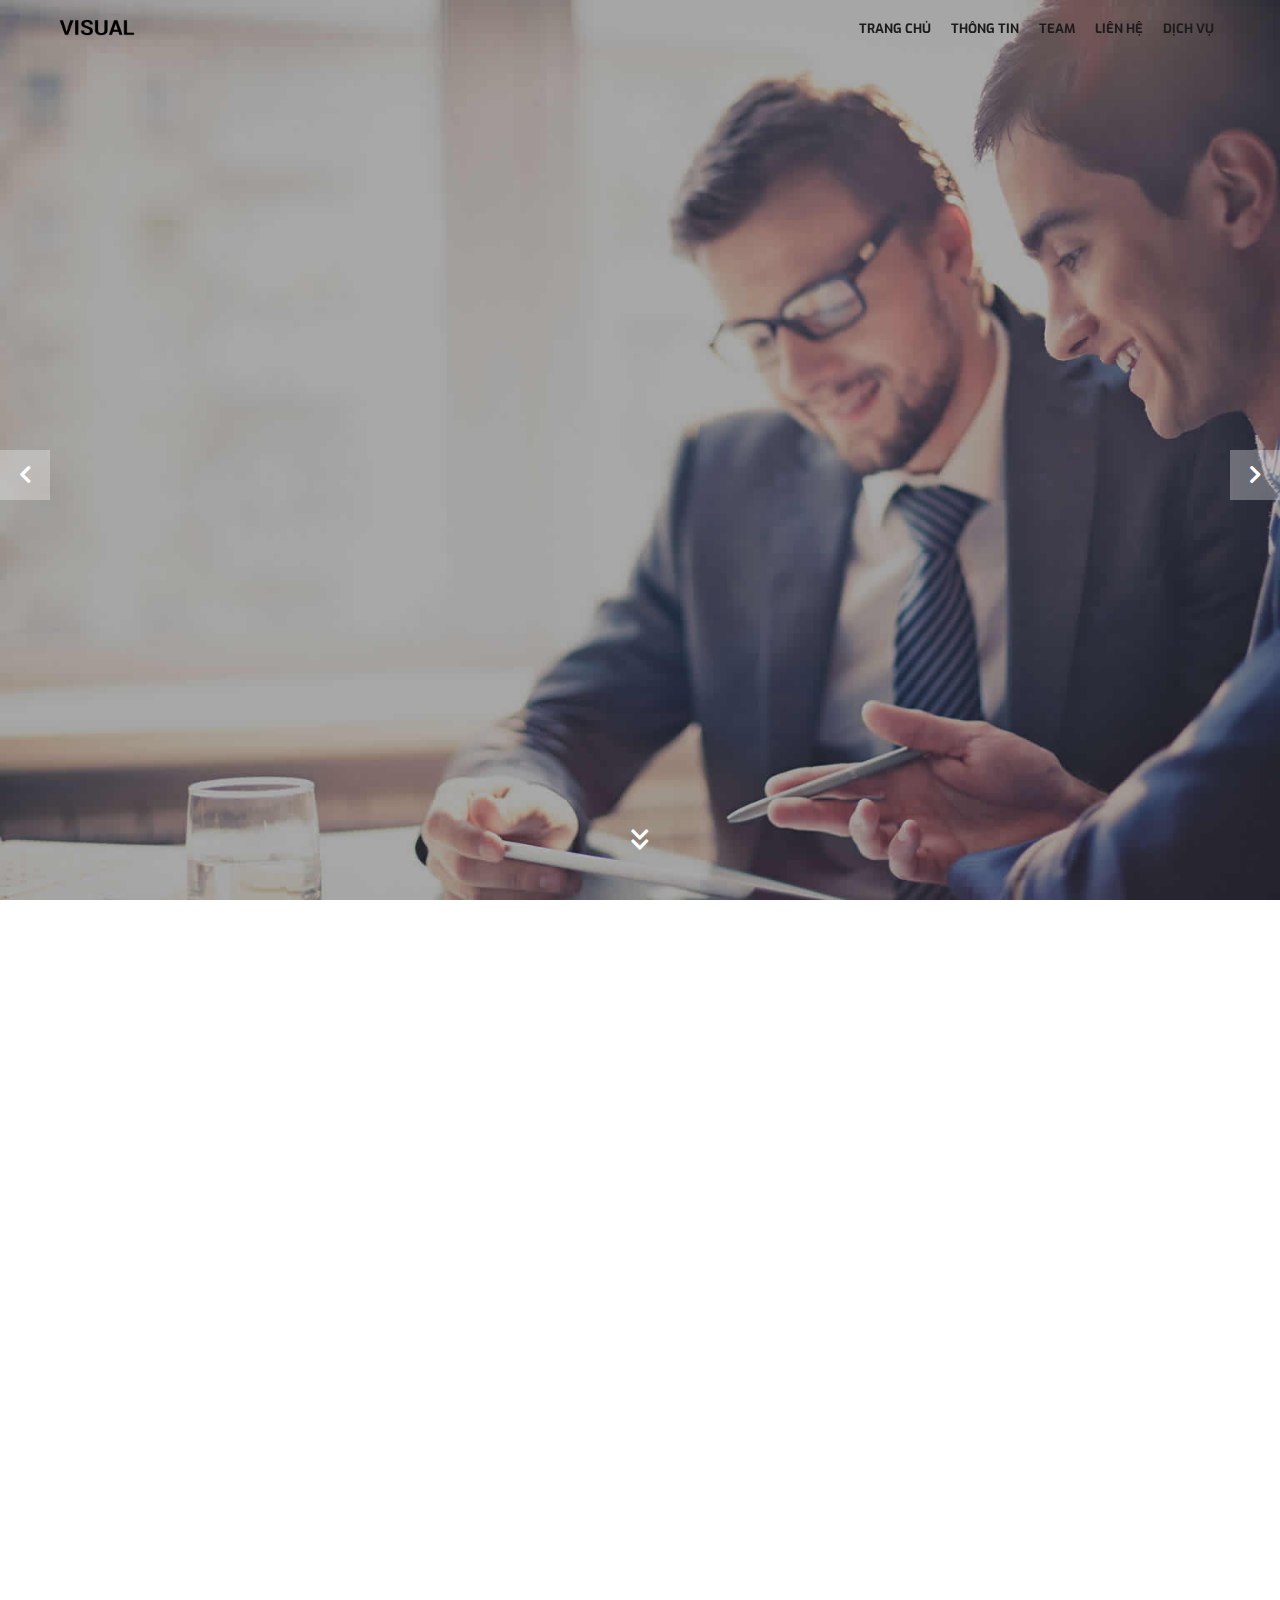
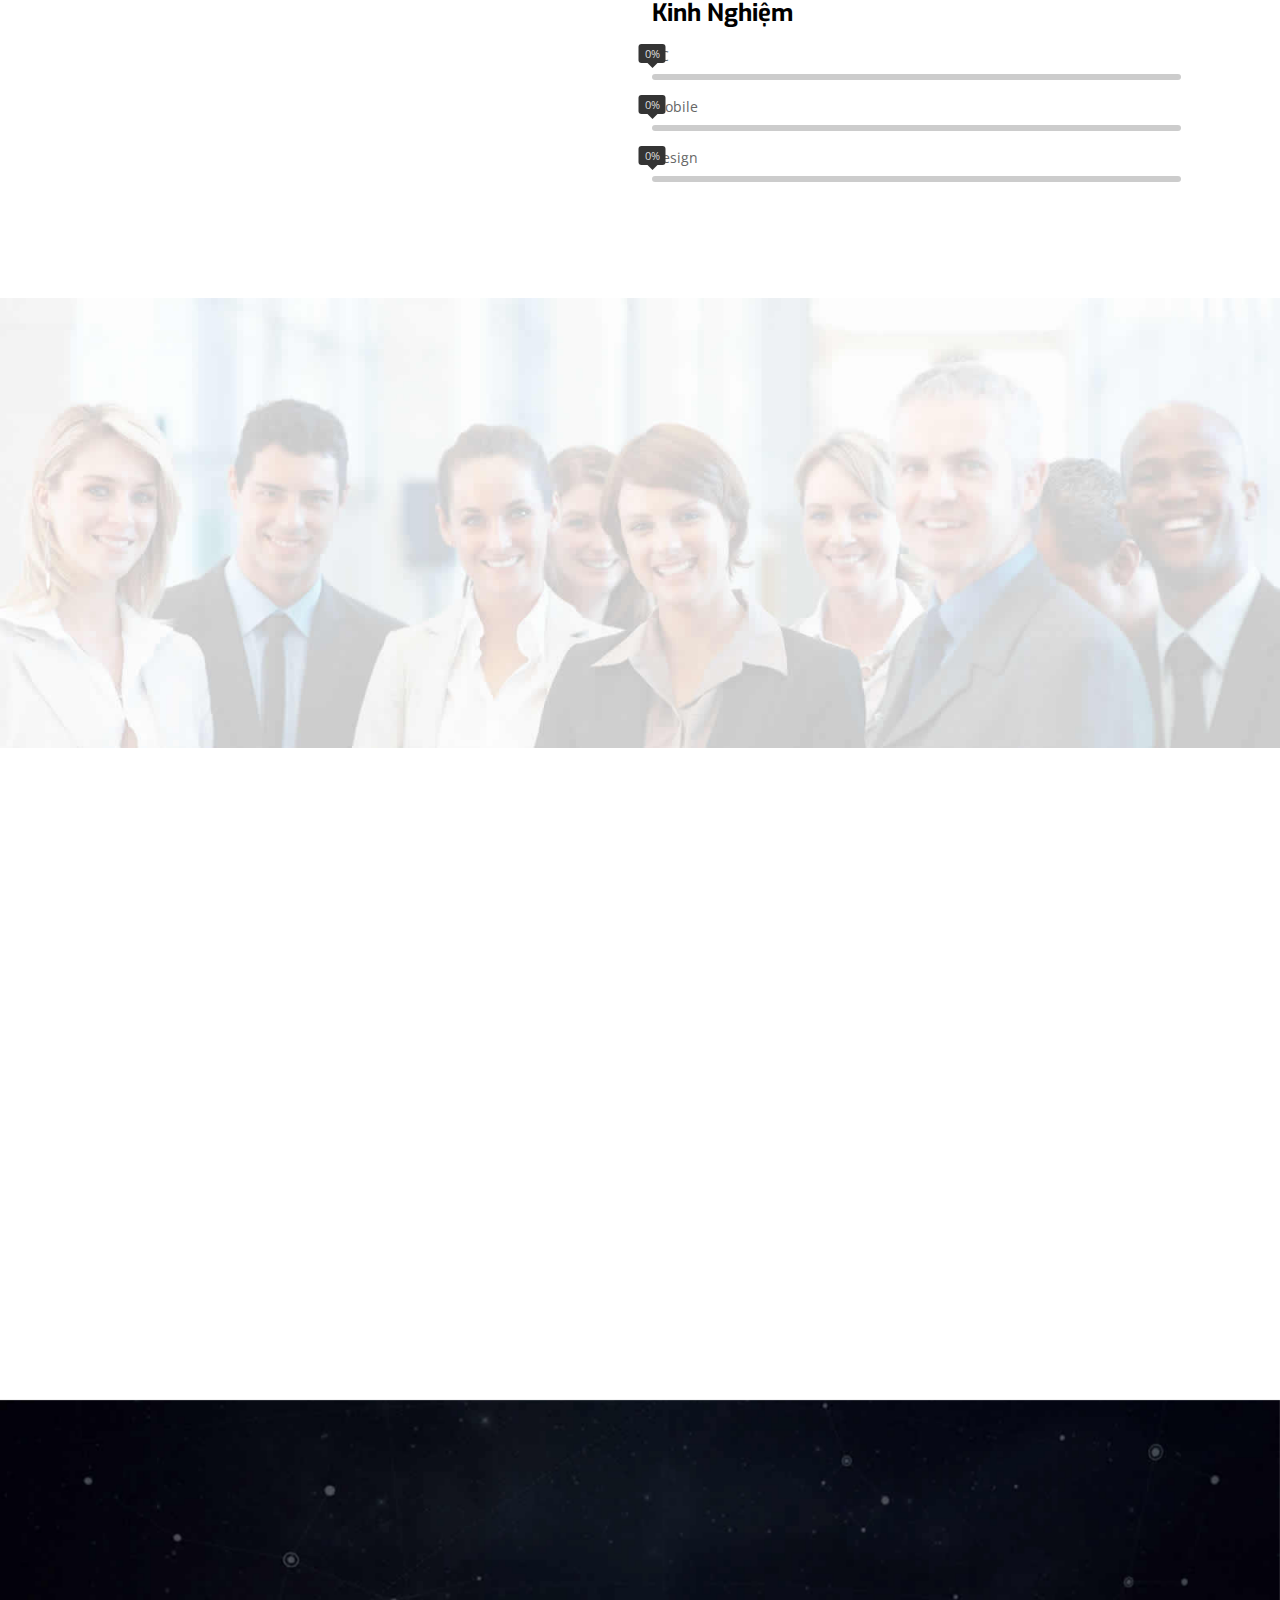
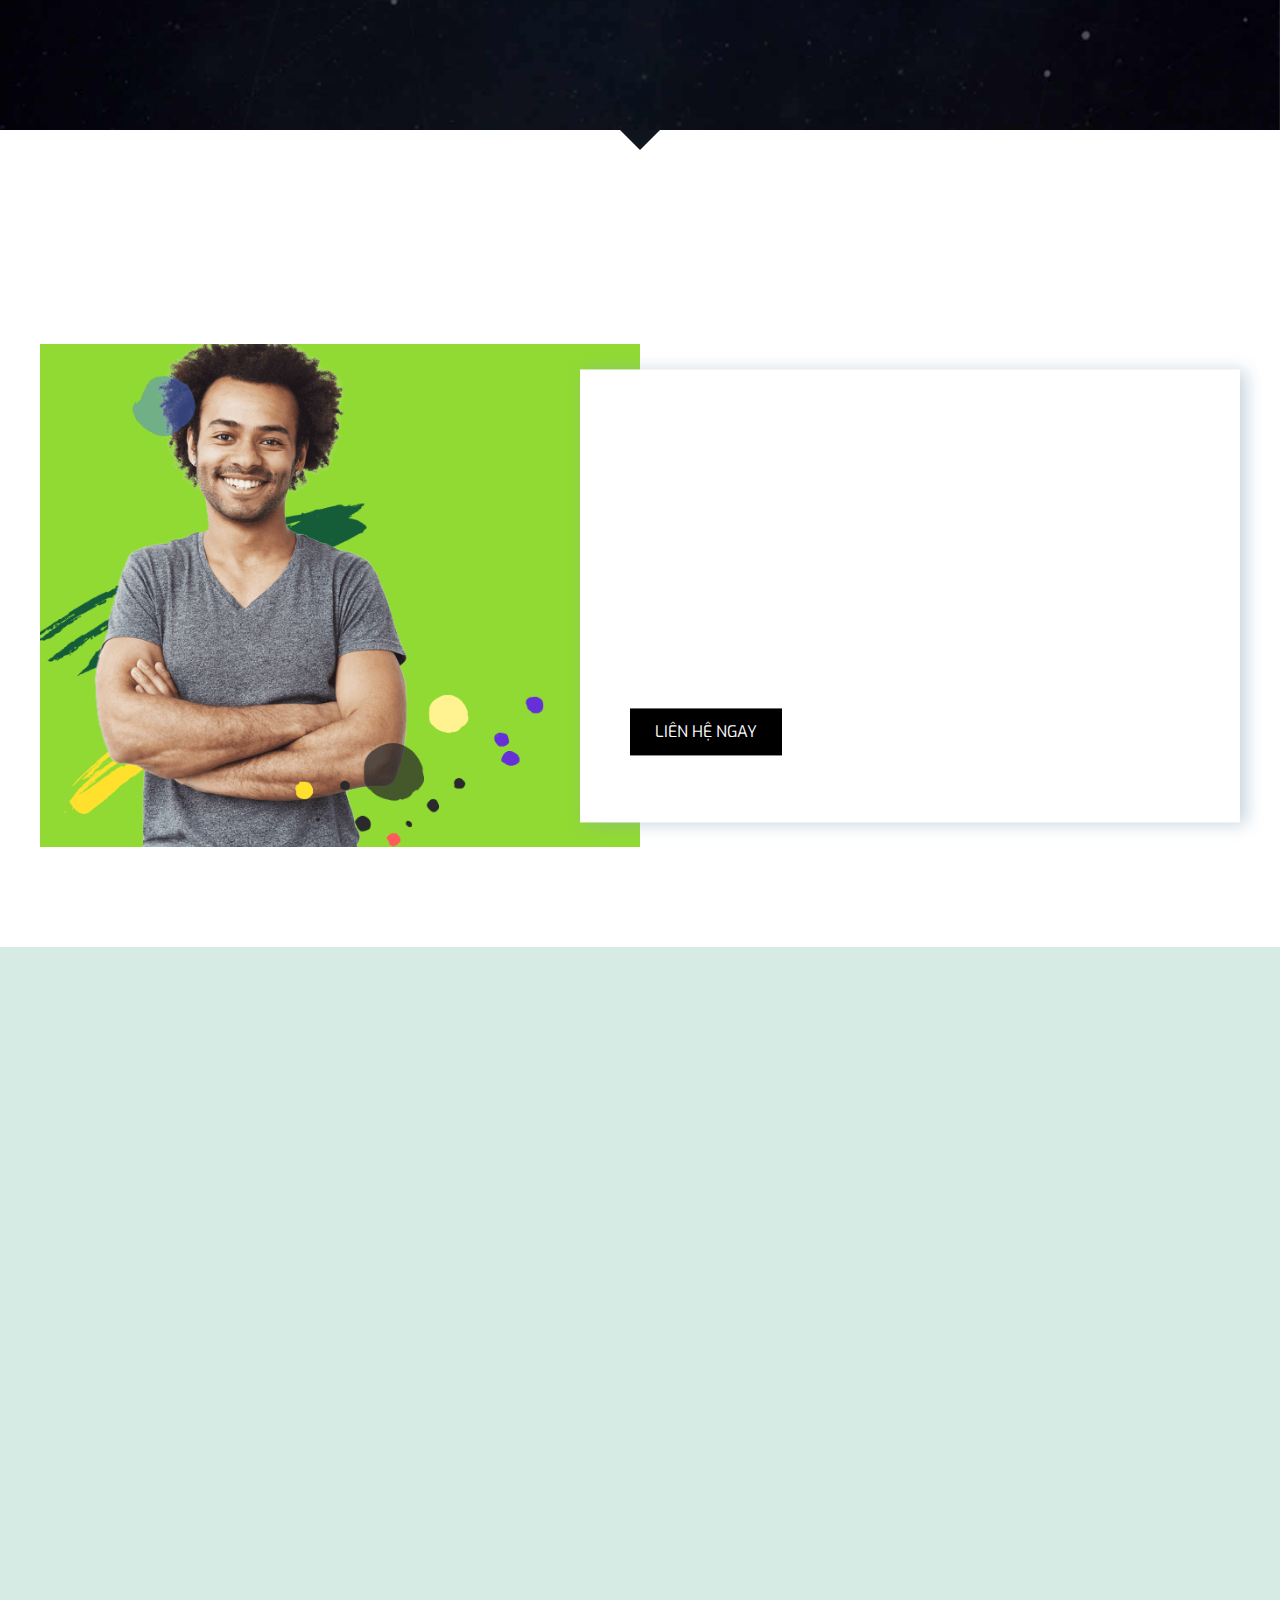
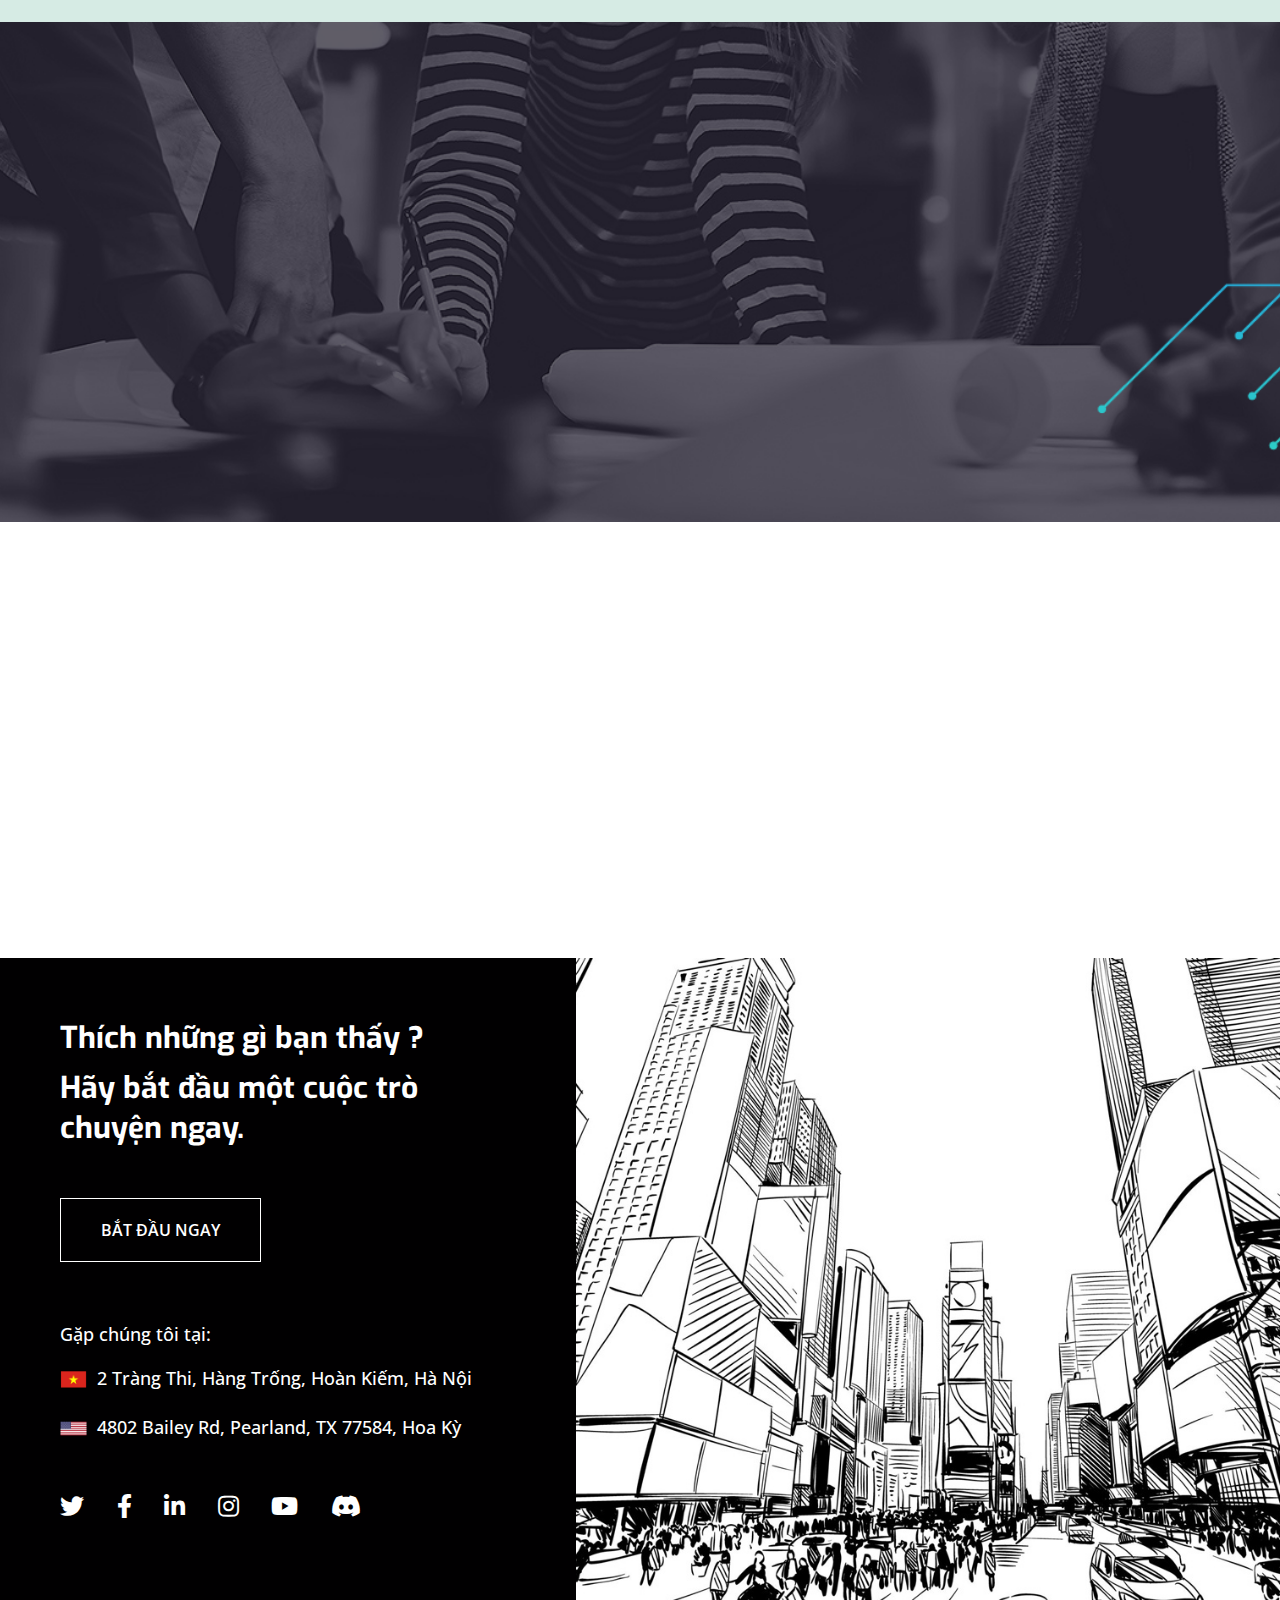
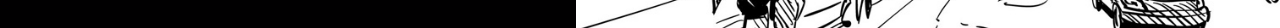
<file: index.html>
<!DOCTYPE html>
<html lang="en">

<head>
    <meta charset="UTF-8">
    <meta http-equiv="X-UA-Compatible" content="IE=edge">
    <meta name="viewport" content="width=device-width, initial-scale=1.0">
    <title>Software Development and Consulting | Visual Company</title>
    <link rel="icon" href="./assets/img/Logo-icon/favicon.png">
    <link rel="preconnect" href="https://fonts.googleapis.com">
    <link rel="preconnect" href="https://fonts.gstatic.com" crossorigin>
    <link href="https://fonts.googleapis.com/css2?family=Exo:ital,wght@0,300;0,400;0,500;0,600;1,400&display=swap"
        rel="stylesheet">
    <link rel="preconnect" href="https://fonts.googleapis.com">
    <link rel="preconnect" href="https://fonts.gstatic.com" crossorigin>
    <link href="https://fonts.googleapis.com/css2?family=Open+Sans:ital,wght@0,300;0,400;0,600;0,700;1,400&display=swap"
        rel="stylesheet">
    <link rel="stylesheet" href="https://cdnjs.cloudflare.com/ajax/libs/font-awesome/5.15.4/css/all.min.css"
        integrity="sha512-1ycn6IcaQQ40/MKBW2W4Rhis/DbILU74C1vSrLJxCq57o941Ym01SwNsOMqvEBFlcgUa6xLiPY/NS5R+E6ztJQ=="
        crossorigin="anonymous" referrerpolicy="no-referrer" />
    <link href="https://unpkg.com/aos@2.3.1/dist/aos.css" rel="stylesheet">
    <link rel="stylesheet" href="./assets/css/grid.css">
    <link rel="stylesheet" href="./assets/css/base.css">
    <link rel="stylesheet" href="./assets/css/main.css">
    <link rel="stylesheet" href="./assets/css/contact.css">
    <link rel="stylesheet" href="./assets/css/service.css">
    <link rel="stylesheet" href="./assets/css/responsive.css">
</head>

<body>
    <div class="container">
        <!-- <div class="btn-swap-nav">
            <i class="fas fa-cog"></i>
            <i class="fas fa-times times-icon"></i>
        </div> -->
        <div class="main">
            <header id="header" class="">
                <div class="grid wide">
                    <div class="row">
                        <div class="col l-12 m-12 c-12">
                            <div class="header__wrapper">
                                <a href="" class="header__logo-link">
                                    <img src="./assets/img/logo-img.png" alt="" class="header__logo-img">
                                </a>
                                <ul class="header-navbar">
                                    <li class="header-navbar__item">
                                        <a href="#"
                                            class="header-navbar__item-link js-btn-move-page-main font-main">trang
                                            chủ</a>
                                    </li>
                                    <li class="header-navbar__item">
                                        <a href="#about-us"
                                            class="header-navbar__item-link js-btn-move-page-main font-main">thông
                                            tin</a>
                                    </li>
                                    <li class="header-navbar__item">
                                        <a href="#team"
                                            class="header-navbar__item-link js-btn-move-page-main font-main">team</a>
                                    </li>
                                    <li class="header-navbar__item">
                                        <a href="#contact"
                                            class="header-navbar__item-link js-btn-move-page-main font-main">liên hệ</a>
                                    </li>
                                    <li class="header-navbar__item">
                                        <a href="#produce"
                                            class="header-navbar__item-link js-btn-move-page-main font-main">dịch vụ</a>
                                    </li>
                                </ul>
                                <div class="btn-show-nav-mobile">
                                    <i class="fas fa-bars"></i>
                                </div>
                            </div>
                        </div>
                    </div>
                </div>
            </header>

            <div class="page active">
                <div id="slider">
                    <div class="btn-control btn-control-left">
                        <i class="fas fa-chevron-left"></i>
                    </div>

                    <div class="btn-control btn-control-right">
                        <i class="fas fa-chevron-right"></i>
                    </div>


                    <div class="slider-item active"
                        style="background-image: url(./assets/img/SliderBg/slider-background-1.jpg);">
                        <h1 class="slider__heading font-main">We are Visual</h1>
                        <p class="slider__sub-heading font-main hide-on-mobile">Thiết kế và xây dựng sản phẩm đẹp đẽ và
                            thanh lịch</p>
                        <a href="#"
                            class="animation-btn-slider btn slider__btn font-main hide-on-mobile hide-on-horizontally-mobile">Bắt
                            đầu ngay</a>
                    </div>
                    <div class="slider-item"
                        style="background-image: url(./assets/img/SliderBg/slider-background-2.jpg);">
                        <h1 class="slider__heading font-main">lập trình sáng tạo</h1>
                        <p class="slider__sub-heading font-main hide-on-mobile">Thiết kế và xây dựng sản phẩm đẹp đẽ và
                            thanh lịch</p>
                        <a href="#"
                            class="animation-btn-slider btn slider__btn font-main hide-on-mobile hide-on-horizontally-mobile">Bắt
                            đầu ngay</a>
                    </div>
                    <div class="slider-item"
                        style="background-image: url(./assets/img/SliderBg/slider-background-3.jpg);">
                        <h1 class="slider__heading font-main">thiết kế kỹ thuật số</h1>
                        <p class="slider__sub-heading font-main hide-on-mobile">Thiết kế và xây dựng sản phẩm đẹp đẽ và
                            thanh lịch</p>
                        <a href="#"
                            class="animation-btn-slider btn slider__btn font-main hide-on-mobile hide-on-horizontally-mobile">Bắt
                            đầu ngay</a>
                    </div>

                    <div class="icon-down-scroll">
                        <i class="fas fa-chevron-down"></i>
                        <i class="fas fa-chevron-down"></i>
                    </div>
                </div>
                <div id="about-us" class="main__content">
                    <div class="grid wide">
                        <div class="row">
                            <div class="col l-12 m-12 c-12">
                                <h2 class="content__heading font-main" data-aos="fade-up">Về công ty chúng tôi</h2>
                                <p class="content__subheading font-sub" data-aos="fade-up">Chúng tôi là một nhóm <span class="content__subheading-highlight">sáng tạo</span>, cố gắng làm phong phú thêm cuộc sống những người khác</p>
                            </div>
                        </div>
                    </div>
                    <div class="grid wide">
                        <div class="row">
                            <div class="col l-4 m-12 c-12" data-aos="fade-up">
                                <div class="about-us-item">
                                    <div class="about-us-item__icon">
                                        <i class="fas fa-glasses"></i>
                                    </div>
                                    <div class="about-us-item__body">
                                        <h4 class="about-us-item__heading font-main">Phát triển phần mềm</h4>
                                        <p class="about-us-item__title font-sub">Phần mềm được thiết kế riêng, mạnh mẽ
                                            và tùy chỉnh bởi các chuyên gia, sẵn sàng hoàn thành các mục tiêu cho doanh
                                            nghiệp trong mọi lĩnh vực.</p>
                                    </div>
                                </div>
                            </div>
                            <div class="col l-4 m-12 c-12" data-aos="fade-up">
                                <div class="about-us-item">
                                    <div class="about-us-item__icon">
                                        <i class="fas fa-lock"></i>
                                    </div>
                                    <div class="about-us-item__body">
                                        <h4 class="about-us-item__heading font-main">Đáp ứng đầy đủ nhu cầu</h4>
                                        <p class="about-us-item__title font-sub">Phương pháp tiếp cận dựa trên nghiên
                                            cứu và định hướng mục tiêu của chúng tôi trong tư vấn, đặt nền tảng và chiến
                                            lược hoàn hảo nhằm đáp ứng mọi nhu cầu của khách hàng.</p>
                                    </div>
                                </div>
                            </div>
                            <div class="col l-4 m-12 c-12" data-aos="fade-up">
                                <div class="about-us-item">
                                    <div class="about-us-item__icon">
                                        <i class="fas fa-bolt"></i>
                                    </div>
                                    <div class="about-us-item__body">
                                        <h4 class="about-us-item__heading font-main">FAST & SMOOTH</h4>
                                        <p class="about-us-item__title font-sub">Thành tích hoàn hảo của chúng tôi bao
                                            gồm việc phát triển tốt hơn ba nghìn giải pháp phần mềm. Chúng tôi cam kết
                                            về giá trị dịch vụ với cách tiếp cận nhanh chóng và hiệu quả để đảm bảo chất
                                            lượng.</p>
                                    </div>
                                </div>
                            </div>
                            <div class="col l-4 m-12 c-12" data-aos="fade-up">
                                <div class="about-us-item">
                                    <div class="about-us-item__icon">
                                        <i class="fas fa-cog"></i>
                                    </div>
                                    <div class="about-us-item__body">
                                        <h4 class="about-us-item__heading font-main">Tối ưu hóa</h4>
                                        <p class="about-us-item__title font-sub">25 năm kinh nghiệm của chúng tôi trong
                                            các hoạt động Phát triển phần mềm xác định bởi khả năng của các kỹ sư xuất
                                            sắc làm việc trong môi trường nghiêm ngặt.</p>
                                    </div>
                                </div>
                            </div>
                            <div class="col l-4 m-12 c-12" data-aos="fade-up">
                                <div class="about-us-item">
                                    <div class="about-us-item__icon">
                                        <i class="fas fa-book-open"></i>
                                    </div>
                                    <div class="about-us-item__body">
                                        <h4 class="about-us-item__heading font-main">CLEAN CODE</h4>
                                        <p class="about-us-item__title font-sub">Tại Visual, chúng tôi làm việc thông
                                            thạo với ngôn ngữ của các ứng dụng phần mềm. Điểm mạnh hàng đầu của chúng
                                            tôi là có kỹ năng kết hợp khác nhau của các ngôn ngữ C, C++, C#, Java,
                                            Python, PHP, các nền tảng cơ bản, IDE, API…</p>
                                    </div>
                                </div>
                            </div>
                            <div class="col l-4 m-12 c-12" data-aos="fade-up">
                                <div class="about-us-item">
                                    <div class="about-us-item__icon">
                                        <i class="far fa-angry"></i>
                                    </div>
                                    <div class="about-us-item__body">
                                        <h4 class="about-us-item__heading font-main">HỖ TRỢ MIỄN PHÍ 24/7</h4>
                                        <p class="about-us-item__title font-sub">Đến với chúng tôi, bạn sẽ tìm ra được
                                            các giải pháp tối ưu cho các vấn đề. Ngoài ra, doanh nghiệp bạn cũng sẽ đạt
                                            được những thành công nổi bật hơn so với những đối thủ có bộ máy tổ chức yếu
                                            kém trên thị trường.</p>
                                    </div>
                                </div>
                            </div>
                        </div>
                        <div class="row">
                            <div class="col l-6 m-12 c-12" data-aos="fade-right">
                                <h3 class="about-us__heading font-main">Câu chuyện về chúng tôi</h3>
                                <p class="about-us__text font-sub">Công ty Visual ra đời, tồn tại và phát triển trong
                                    những điều kiện kinh tế xã hội nhất định. Được thành lập bởi Jhon và Alex. Sự hình
                                    thành của công ty gắn liền với sự phát triển của lĩnh vực kĩ thuật số và phần mềm.
                                    Ban đầu có 4 thành viên, qua nhiều năm phát triển, đạt được nhiều thành tựu. Nay là
                                    một công ty lớn trong lĩnh vực phát triển phần mềm, kỹ thuật số.</p>
                            </div>
                            <div class="col l-6 m-12 c-12 wrapper-experience">
                                <h3 class="about-us__heading font-main">Kinh Nghiệm</h3>
                                <div class="progress-wrapper">
                                    <div class="progress-group">
                                        <p class="progress-heading font-sub">PC</p>
                                        <div class="progress-base" data-value="85">
                                            <div class="progress-line"></div>
                                            <div class="progress-value font-sub">0%</div>
                                        </div>
                                    </div>
                                    <div class="progress-group">
                                        <p class="progress-heading font-sub">Mobile</p>
                                        <div class="progress-base" data-value="80">
                                            <div class="progress-line"></div>
                                            <div class="progress-value font-sub">0%</div>
                                        </div>
                                    </div>
                                    <div class="progress-group">
                                        <p class="progress-heading font-sub">Design</p>
                                        <div class="progress-base" data-value="90">
                                            <div class="progress-line"></div>
                                            <div class="progress-value font-sub">0%</div>
                                        </div>
                                    </div>
                                </div>
                            </div>
                        </div>
                    </div>
                </div>

                <div id="statistical" class="main__content">
                    <div class="grid wide">
                        <div class="row" data-aos="fade-up">
                            <div class="col l-12 m-12 c-12">
                                <h2 class="content__heading font-main">Một số điều thú vị về chúng tôi</h2>
                                <p class="content__subheading font-sub">Interdisciplinary team with <span
                                        class="content__subheading-highlight">big ideas</span> and challenges.</p>
                            </div>
                            <dsiv class="js-statistical-wrapper col l-12 m-12 c-12">
                                <div class="row">
                                    <div class="col l-3 m-6 c-12">
                                        <div class="statistical-item">
                                            <h3 class="statistical-item__number font-main" data-value="938">0</h3>
                                            <span class="statistical-item__text font-main">Khách hàng hài lòng</span>
                                        </div>
                                    </div>
                                    <div class="col l-3 m-6 c-12">
                                        <div class="statistical-item">
                                            <h3 class="statistical-item__number font-main" data-value="535">0</h3>
                                            <span class="statistical-item__text font-main">Dự án đã hoàn thành</span>
                                        </div>
                                    </div>
                                    <div class="col l-3 m-6 c-12">
                                        <div class="statistical-item">
                                            <h3 class="statistical-item__number font-main" data-value="98612">0</h3>
                                            <span class="statistical-item__text font-main">Dòng code được viết</span>
                                        </div>
                                    </div>
                                    <div class="col l-3 m-6 c-12">
                                        <div class="statistical-item">
                                            <h3 class="statistical-item__number font-main" data-value="23">0</h3>
                                            <span class="statistical-item__text font-main">Giải thưởng</span>
                                        </div>
                                    </div>
                                </div>
                            </dsiv>
                        </div>
                    </div>
                </div>

                <div id="team" class="main__content">
                    <div class="grid wide">
                        <div class="row">
                            <div class="col l-12 m-12 c-12">
                                <h2 class="content__heading font-main" data-aos="fade-up">Thành phần chính.</h2>
                                <p class="content__subheading font-sub" data-aos="fade-up">Đội ngũ liên ngành với những <span class="content__subheading-highlight">ý tưởng lớn</span> và thách thức.</p>
                            </div>
                        </div>

                        <div class="row">
                            <div class="col l-3 m-6 c-12" data-aos="fade-up">
                                <div class="team-item">
                                    <div class="team-item__wrapper">
                                        <div class="team-item__inner">
                                            <img src="./assets/img/Team/team-1.jpg" alt="" class="team-item__img">
                                            <div class="team-item__social">
                                                <div class="team-item__social-inner">
                                                    <a href="#" class="team-item__social-inner-link">
                                                        <i class="fab fa-facebook-f"></i>
                                                    </a>
                                                    <a href="#" class="team-item__social-inner-link">
                                                        <i class="fab fa-twitter"></i>
                                                    </a>
                                                    <a href="#" class="team-item__social-inner-link">
                                                        <i class="fas fa-envelope-open"></i>
                                                    </a>
                                                </div>
                                            </div>
                                        </div>
                                        <div class="team-item__info">
                                            <h3 class="team-item__name font-main">John Visual</h3>
                                            <p class="team-item__office font-main">CEO / Founder</p>
                                        </div>
                                    </div>
                                    <p class="team-item__text font-sub">Giám đốc điều hành đồng người thành lập công ty
                                        cùng Alex</p>
                                </div>
                            </div>
                            <div class="col l-3 m-6 c-12" data-aos="fade-up">
                                <div class="team-item">
                                    <div class="team-item__wrapper">
                                        <div class="team-item__inner">
                                            <img src="./assets/img/Team/team-2.jpg" alt="" class="team-item__img">
                                            <div class="team-item__social">
                                                <div class="team-item__social-inner">
                                                    <a href="#" class="team-item__social-inner-link">
                                                        <i class="fab fa-facebook-f"></i>
                                                    </a>
                                                    <a href="#" class="team-item__social-inner-link">
                                                        <i class="fab fa-twitter"></i>
                                                    </a>
                                                    <a href="#" class="team-item__social-inner-link">
                                                        <i class="fas fa-envelope-open"></i>
                                                    </a>
                                                </div>
                                            </div>
                                        </div>
                                        <div class="team-item__info">
                                            <h3 class="team-item__name font-main">Alex Visual</h3>
                                            <p class="team-item__office font-main">CEO / Founder</p>
                                        </div>
                                    </div>
                                    <p class="team-item__text font-sub">Giám đốc điều hành đồng người thành lập công ty
                                        cùng Jhon</p>
                                </div>
                            </div>
                            <div class="col l-3 m-6 c-12" data-aos="fade-up">
                                <div class="team-item">
                                    <div class="team-item__wrapper">
                                        <div class="team-item__inner">
                                            <img src="./assets/img/Team/team-3.jpg" alt="" class="team-item__img">
                                            <div class="team-item__social">
                                                <div class="team-item__social-inner">
                                                    <a href="#" class="team-item__social-inner-link">
                                                        <i class="fab fa-facebook-f"></i>
                                                    </a>
                                                    <a href="#" class="team-item__social-inner-link">
                                                        <i class="fab fa-twitter"></i>
                                                    </a>
                                                    <a href="#" class="team-item__social-inner-link">
                                                        <i class="fas fa-envelope-open"></i>
                                                    </a>
                                                </div>
                                            </div>
                                        </div>
                                        <div class="team-item__info">
                                            <h3 class="team-item__name font-main">Jane Wunder</h3>
                                            <p class="team-item__office font-main">PR Manager</p>
                                        </div>
                                    </div>
                                    <p class="team-item__text font-sub">Quản lý các nhân viên. Điều phối công việc</p>
                                </div>
                            </div>
                            <div class="col l-3 m-6 c-12" data-aos="fade-up">
                                <div class="team-item">
                                    <div class="team-item__wrapper">
                                        <div class="team-item__inner">
                                            <img src="./assets/img/Team/team-4.jpg" alt="" class="team-item__img">
                                            <div class="team-item__social">
                                                <div class="team-item__social-inner">
                                                    <a href="#" class="team-item__social-inner-link">
                                                        <i class="fab fa-facebook-f"></i>
                                                    </a>
                                                    <a href="#" class="team-item__social-inner-link">
                                                        <i class="fab fa-twitter"></i>
                                                    </a>
                                                    <a href="#" class="team-item__social-inner-link">
                                                        <i class="fas fa-envelope-open"></i>
                                                    </a>
                                                </div>
                                            </div>
                                        </div>
                                        <div class="team-item__info">
                                            <h3 class="team-item__name font-main">Mike Nicecode</h3>
                                            <p class="team-item__office font-main">Web Developer</p>
                                        </div>
                                    </div>
                                    <p class="team-item__text font-sub">Phân tích, đánh giá, đưa ra giải pháp cho các dự án lớn</p>
                                </div>
                            </div>
                        </div>
                    </div>
                </div>

                <div id="visual-team" class="main__content">
                    <div class="grid wide">
                        <div class="row">
                            <div class="col l-12 m-12 c-12" data-aos="fade-up">
                                <blockquote>
                                    <i class="fas fa-quote-left"></i>
                                    <span class="visual-team__text font-main">Tiến bộ công nghệ chỉ cho chúng ta <br>
                                        nhiều cách hữu hiệu hơn để... tiến lùi. </span>
                                    <i class="fas fa-quote-right"></i>
                                </blockquote>
                                <p class="visual-team__name font-main">Visual Team</p>
                            </div>
                        </div>
                    </div>
                </div>

                <div id="contact" class="main__content">
                    <div class="grid wide">
                        <h1 class="contact__heading font-main" data-aos="fade-right">
                            Đủ nhỏ để quan tâm <br>
                            Đủ lớn để mang lại thành công...
                        </h1>
                        <div class="contact__wrapper">
                            <div class="contact__img">
                                <img src="./assets/img/hero-img.png" alt="">
                            </div>
                            <div class="contact-main">
                                <h4 class="contact-main__heading font-main" data-aos="fade-up">Chúng tôi chủ động tư vấn, phát triển và mở
                                    rộng quy mô giải pháp phần mềm<span class="hide-on-tablet">, phát triển di động và
                                        website mạnh mẽ</span>, thúc đẩy sự đổi mới và mang lại thành công cho thời đại
                                    kĩ thuật số!</h4>
                                <p class="contact-main__sub font-sub" data-aos="fade-up">Tại đây, chúng tôi tin rằng mỗi dự án là dấu mốc
                                    quan trọng trong hành trình của chúng tôi<span class="hide-on-tablet"> Thực hiện
                                        nghiên cứu và phân tích thị trường, hiểu tính cạnh tranh và ghi lại các sở thích
                                        thiết kế và xây dựng thương hiệu của khách hàng, tham khảo ý kiến của các bên
                                        liên quan và cuối cùng đưa ra giải pháp</span>. Vì vậy, chúng tôi định vị mình
                                    như một đại lý kĩ thuật số đưa ra các giải pháp hay nhất trong ngành, cho các doanh
                                    nghiệp vừa và nhỏ, các công ty khởi nghiệp trên toàn cầu. Kết nối với các chuyên gia
                                    ngay.</p>
                                <button class="contact-main__btn js-contact-btn font-main">Liên hệ ngay</button>
                            </div>
                        </div>
                    </div>
                </div>

                <div id="produce" class="main__content">
                    <div class="grid wide">
                        <div class="produce__wrapper">
                            <div class="produce-left" data-aos="fade-right">
                                <div class="produce__heading font-main">
                                    Tại sao bạn nên sử dụng <br>dịch vụ của chúng tôi?
                                </div>
                                <ul class="produce-list">
                                    <li class="produce-list__item">
                                        <div class="produce-list__index">1</div>
                                        <span class="produce-list__text font-sub">Phương thức thanh toán dễ dàng</span>
                                    </li>
                                    <li class="produce-list__item">
                                        <div class="produce-list__index">2</div>
                                        <span class="produce-list__text font-sub">Phí và phương thức hỗ trợ cố
                                            định</span>
                                    </li>
                                    <li class="produce-list__item">
                                        <div class="produce-list__index">3</div>
                                        <span class="produce-list__text font-sub">Miễn trừ thuế</span>
                                    </li>
                                    <li class="produce-list__item">
                                        <div class="produce-list__index">4</div>
                                        <span class="produce-list__text font-sub">Hỗ trợ bảo trì, nâng cấp</span>
                                    </li>
                                </ul>
                                <button class="contact-main__btn font-main">Xem các sản phẩm</button>
                            </div>
                            <div class="produce-right" data-aos="zoom-in-left">
                                <img src="./assets/img/unnamed.jpg" alt="">
                            </div>
                        </div>
                    </div>
                </div>

                <div id="top-reviews" class="main__content"
                    style="background-image: url('./assets/img/BgTopReviews/image.png');">
                    <div class="grid" style="margin: 0 auto;">
                        <h2 class="content__heading font-main" style="color: #fff;" data-aos="fade-up">TOP REVIEWS</h2>
                        <div class="row" id="review-slider" data-aos="fade-up">
                            <div class="col l-4 m-6 c-12 js-slider-review first">
                                <div class="review-slider__main">
                                    <div class="review-slider__avatar">
                                        <div class="review-slider__img"
                                            style="background-image: url(./assets/img/ReviewerAvatar/user-img-1.png);">
                                        </div>
                                    </div>
                                    <div class="review-slider__content">
                                        <h3 class="review-slider__name font-main">Madrid</h3>
                                        <div class="review-slider__rating">
                                            <i class="fas fa-star"></i>
                                            <i class="fas fa-star"></i>
                                            <i class="fas fa-star"></i>
                                            <i class="fas fa-star"></i>
                                            <i class="fas fa-star"></i>
                                        </div>
                                        <p class="review-slider__comment font-sub">Thái độ nhân viên tốt, tư vấn nhiệt
                                            tình. Các vấn đề của tôi được giải quyết nhanh gọn.</p>
                                        <h3 class="review-slider__address font-main">Hà Nội</h3>
                                    </div>
                                </div>
                            </div>
                            <div class="col l-4 m-6 c-12 js-slider-review second">
                                <div class="review-slider__main">
                                    <div class="review-slider__avatar">
                                        <div class="review-slider__img"
                                            style="background-image: url(./assets/img/ReviewerAvatar/user-img-2.png);">
                                        </div>
                                    </div>
                                    <div class="review-slider__content">
                                        <h3 class="review-slider__name font-main">Adams</h3>
                                        <div class="review-slider__rating">
                                            <i class="fas fa-star"></i>
                                            <i class="fas fa-star"></i>
                                            <i class="fas fa-star"></i>
                                            <i class="fas fa-star"></i>
                                            <i class="fas fa-star"></i>
                                        </div>
                                        <p class="review-slider__comment font-sub">Chế độ bảo hành tốt hỗ trợ khách hàng nhanh chóng</p>
                                        <h3 class="review-slider__address font-main">Scranton</h3>
                                    </div>
                                </div>
                            </div>
                            <div class="col l-4 m-6 c-12 js-slider-review third">
                                <div class="review-slider__main">
                                    <div class="review-slider__avatar">
                                        <div class="review-slider__img"
                                            style="background-image: url(./assets/img/ReviewerAvatar/user-img-3.png);">
                                        </div>
                                    </div>
                                    <div class="review-slider__content">
                                        <h3 class="review-slider__name font-main">компаније</h3>
                                        <div class="review-slider__rating">
                                            <i class="fas fa-star"></i>
                                            <i class="fas fa-star"></i>
                                            <i class="fas fa-star"></i>
                                            <i class="fas fa-star"></i>
                                            <i class="fas fa-star"></i>
                                        </div>
                                        <p class="review-slider__comment font-sub">Задовољан сам, апликација компаније је стабилна.</p>
                                        <h3 class="review-slider__address font-main">Tokyo</h3>
                                    </div>
                                </div>
                            </div>
                            <div class="col l-4 m-6 c-12 js-slider-review">
                                <div class="review-slider__main">
                                    <div class="review-slider__avatar">
                                        <div class="review-slider__img"
                                            style="background-image: url(./assets/img/ReviewerAvatar/user-img-4.png);">
                                        </div>
                                    </div>
                                    <div class="review-slider__content">
                                        <h3 class="review-slider__name font-main">George</h3>
                                        <div class="review-slider__rating">
                                            <i class="fas fa-star"></i>
                                            <i class="fas fa-star"></i>
                                            <i class="fas fa-star"></i>
                                            <i class="fas fa-star"></i>
                                            <i class="fas fa-star"></i>
                                        </div>
                                        <p class="review-slider__comment font-sub">Ứng dụng công ty khởi tạo ổn định ít gặp lỗi. Khá hài lòng!</p>
                                        <h3 class="review-slider__address font-main">Vĩnh Long</h3>
                                    </div>
                                </div>
                            </div>
                            <div class="col l-4 m-6 c-12 js-slider-review">
                                <div class="review-slider__main">
                                    <div class="review-slider__avatar">
                                        <div class="review-slider__img"
                                            style="background-image: url(./assets/img/ReviewerAvatar/user-img-5.png);">
                                        </div>
                                    </div>
                                    <div class="review-slider__content">
                                        <h3 class="review-slider__name font-main">Phoutthasak</h3>
                                        <div class="review-slider__rating">
                                            <i class="fas fa-star"></i>
                                            <i class="fas fa-star"></i>
                                            <i class="fas fa-star"></i>
                                            <i class="fas fa-star"></i>
                                            <i class="fas fa-star"></i>
                                        </div>
                                        <p class="review-slider__comment font-sub">Tôi rất hài lòng về nhưng sản phẩm của công ty</p>
                                        <h3 class="review-slider__address font-main">Moskva</h3>
                                    </div>
                                </div>
                            </div>
                            <div class="col l-4 m-6 c-12 js-slider-review">
                                <div class="review-slider__main">
                                    <div class="review-slider__avatar">
                                        <div class="review-slider__img"
                                            style="background-image: url(./assets/img/ReviewerAvatar/user-img-6.png);">
                                        </div>
                                    </div>
                                    <div class="review-slider__content">
                                        <h3 class="review-slider__name font-main">ສະຫມັກ</h3>
                                        <div class="review-slider__rating">
                                            <i class="fas fa-star"></i>
                                            <i class="fas fa-star"></i>
                                            <i class="fas fa-star"></i>
                                            <i class="fas fa-star"></i>
                                            <i class="fas fa-star"></i>
                                        </div>
                                        <p class="review-slider__comment font-sub">ຄໍາຮ້ອງສະຫມັກຂອງບໍລິສັດເລີ່ມຕົ້ນທີ່ຫມັ້ນຄົງທີ່ມີຄວາມຜິດພາດຫນ້ອຍ. ພໍ​ໃຈ​ຫຼາຍ!</p>
                                        <h3 class="review-slider__address font-main">ງທີ່ມີຄວ</h3>
                                    </div>
                                </div>
                            </div>
                            <div class="col l-4 m-6 c-12 js-slider-review">
                                <div class="review-slider__main">
                                    <div class="review-slider__avatar">
                                        <div class="review-slider__img"
                                            style="background-image: url(./assets/img/ReviewerAvatar/user-img-7.png);">
                                        </div>
                                    </div>
                                    <div class="review-slider__content">
                                        <h3 class="review-slider__name font-main">ชันบริษัทก</h3>
                                        <div class="review-slider__rating">
                                            <i class="fas fa-star"></i>
                                            <i class="fas fa-star"></i>
                                            <i class="fas fa-star"></i>
                                            <i class="fas fa-star"></i>
                                            <i class="fas fa-star"></i>
                                        </div>
                                        <p class="review-slider__comment font-sub">แอปพลิเคชันบริษัทการเริ่มต้นที่เสถียรโดยมีข้อผิดพลาดเล็กน้อย ค่อนข้างพอใจ!</p>
                                        <h3 class="review-slider__address font-main">Vinh</h3>
                                    </div>
                                </div>
                            </div>
                            <div class="col l-4 m-6 c-12 js-slider-review">
                                <div class="review-slider__main">
                                    <div class="review-slider__avatar">
                                        <div class="review-slider__img"
                                            style="background-image: url(./assets/img/ReviewerAvatar/user-img-8.png);">
                                        </div>
                                    </div>
                                    <div class="review-slider__content">
                                        <h3 class="review-slider__name font-main">Fehlern</h3>
                                        <div class="review-slider__rating">
                                            <i class="fas fa-star"></i>
                                            <i class="fas fa-star"></i>
                                            <i class="fas fa-star"></i>
                                            <i class="fas fa-star"></i>
                                            <i class="fas fa-star"></i>
                                        </div>
                                        <p class="review-slider__comment font-sub">Stabile Initialisierung der Firmenanwendung mit wenigen Fehlern. Ziemlich zufrieden!</p>
                                        <h3 class="review-slider__address font-main">Paris</h3>
                                    </div>
                                </div>
                            </div>
                        </div>
                    </div>
                </div>

                <div id="partner" class="main__content">
                    <div class="grid">
                        <h2 class="content__heading font-main" data-aos="fade-up">500+ khách hàng tới từ <br>500 công ty</h2>
                        <p class="content__subheading font-sub" data-aos="fade-up">Chúng tôi xử lý các thách thức về <span
                                class="content__subheading-highlight">công nghệ</span> và giúp các công ty trong quá
                            trình chuyển đổi kỹ thuật số của họ.</p>
                        <div class="wrapper-partner" data-aos="fade-up">
                            <div class="row no-gutters" id="partner-slider">
                                <div class="col l-2 m-2 c-6">
                                    <div class="partner-wrapper">
                                        <div class="partner-img"
                                            style="background-image: url(./assets/img/BannerImg/1.png);"></div>
                                    </div>
                                </div>
                                <div class="col l-2 m-2 c-6">
                                    <div class="partner-wrapper">
                                        <div class="partner-img"
                                            style="background-image: url(./assets/img/BannerImg/2.webp);"></div>
                                    </div>
                                </div>
                                <div class="col l-2 m-2 c-6">
                                    <div class="partner-wrapper">
                                        <div class="partner-img"
                                            style="background-image: url(./assets/img/BannerImg/3.webp);"></div>
                                    </div>
                                </div>
                                <div class="col l-2 m-2 c-6">
                                    <div class="partner-wrapper">
                                        <div class="partner-img"
                                            style="background-image: url(./assets/img/BannerImg/4.webp);"></div>
                                    </div>
                                </div>
                                <div class="col l-2 m-2 c-6">
                                    <div class="partner-wrapper">
                                        <div class="partner-img"
                                            style="background-image: url(./assets/img/BannerImg/5.webp);"></div>
                                    </div>
                                </div>
                                <div class="col l-2 m-2 c-6">
                                    <div class="partner-wrapper">
                                        <div class="partner-img"
                                            style="background-image: url(./assets/img/BannerImg/6.webp);"></div>
                                    </div>
                                </div>
                                <div class="col l-2 m-2 c-6">
                                    <div class="partner-wrapper">
                                        <div class="partner-img"
                                            style="background-image: url(./assets/img/BannerImg/7.webp);"></div>
                                    </div>
                                </div>
                                <div class="col l-2 m-2 c-6">
                                    <div class="partner-wrapper">
                                        <div class="partner-img"
                                            style="background-image: url(./assets/img/BannerImg/8.webp);"></div>
                                    </div>
                                </div>
                            </div>
                        </div>
                    </div>
                </div>
            </div>

            <div class="page">
                <div id="contact" style="background-image: url(./assets/img/BgContact/BgLight.webp);">
                    <div class="contact-header">
                        <h1 class="contact-heading font-main">Bạn muốn bắt đầu một project?</h1>
                        <div class="separate"></div>
                        <p class="contact-sub-heading font-sub">Thật đơn giản!</p>
                    </div>
                    <form action="" class="form-contact">
                        <div class="form-group">
                            <div class="wrapper-input input-half">
                                <input type="text" class="font-sub" placeholder=" ">
                                <span class="font-sub input-placeholder">Họ và tên</span>
                            </div>
                            <div class="wrapper-input input-half">
                                <input type="text" class="font-sub" placeholder=" ">
                                <span class="font-sub input-placeholder">Tên công ty</span>
                            </div>
                        </div>
                        <div class="form-group">
                            <div class="wrapper-input input-half">
                                <input type="email" class="font-sub" placeholder=" ">
                                <span class="font-sub input-placeholder">Email</span>
                            </div>
                            <div class="wrapper-input input-half">
                                <input type="text" class="font-sub" placeholder=" ">
                                <span class="font-sub input-placeholder">Số điện thoại</span>
                            </div>
                        </div>
                        <div class="form-group">
                            <div class="wrapper-input input-full">
                                <textarea cols="30" rows="10" class="message font-sub"></textarea>
                                <span class="font-sub input-placeholder">Thông tin về project</span>
                            </div>
                        </div>

                        <div class="">
                            <input type="file" id="input-upload-file" style="display: none;">
                            <div class="btn-fake-upload font-sub">
                                <i class="fas fa-cloud-upload-alt"></i>
                                Tải file lên
                            </div>
                            <div class="message-upload-file font-sub">Tối đa 5 tệp đính kèm. Tệp phải nhỏ hơn 5 MB.
                            </div>
                        </div>

                        <button class="btn-submit-form-contact font-sub">Submit</button>

                        <div class="promise-contact font-sub">
                            Bằng cách gửi biểu mẫu này, tôi đồng ý cho Visual xử lý dữ liệu cá nhân của tôi
                            <br>
                            theo <span class="content__subheading-highlight">Chính sách Cookie và Quyền riêng tư</span>
                            của Visual.
                        </div>
                    </form>
                </div>
                <iframe
                    src="https://www.google.com/maps/embed?pb=!1m18!1m12!1m3!1d232.75952421538491!2d105.84996951515461!3d21.026587758537932!2m3!1f0!2f0!3f0!3m2!1i1024!2i768!4f13.1!3m3!1m2!1s0x3135ab94f389c57b%3A0x3f3a47ff1221525c!2zMiBUcsOgbmcgVGhpLCBIw6BuZyBUcuG7kW5nLCBIb8OgbiBLaeG6v20sIEjDoCBO4buZaSwgVmnhu4d0IE5hbQ!5e0!3m2!1svi!2s!4v1640492329754!5m2!1svi!2s"
                    width="600" height="450" style="border:0; width: 100%; height: 600px;" allowfullscreen=""
                    loading="lazy"></iframe>
            </div>

            <div class="page">
                <div class="service">
                    <div class="category-service">
                        <div class="grid wide">
                            <div class="row">
                                <div class="col l-12 m-12 c-12">
                                    <h2 class="content__heading font-main">PC</h2>
                                    <p class="content__subheading font-sub">Thiết kế, xây dựng các dịch vụ dành cho máy
                                        tính</p>
                                </div>
                                <div class="service-detail">

                                </div>
                            </div>
                        </div>
                    </div>
                </div>
            </div>


            <div class="loading">

            </div>

            <div id="footer">
                <div class="footer-main">
                    <div class="hide-on-tablet">
                        <h1 class="font-main">Thích những gì bạn thấy ?</h1>
                        <h1 class="font-main">Hãy bắt đầu một cuộc trò chuyện ngay.</h1>
                    </div>
                    <a href="./video.html" class="font-sub hide-on-tablet hide-on-mobile">Bắt đầu ngay</a>
                    <div class="footer-main-bottom">
                        <p class="font-sub">Gặp chúng tôi tại:</p>
                        <div class="footer-address">
                            <div class="footer-flag">
                                <img src="./assets/img/Flag/VietNam.png" alt="">
                            </div>
                            <p class="font-sub">2 Tràng Thi, Hàng Trống, Hoàn Kiếm, Hà Nội</p>
                        </div>
                        <div class="footer-address">
                            <div class="footer-flag">
                                <img src="./assets/img/Flag/USA.png" alt="">
                            </div>
                            <p class="font-sub">4802 Bailey Rd, Pearland, TX 77584, Hoa Kỳ</p>
                        </div>
                        <div class="footer-social">
                            <i class="fab fa-twitter"></i>
                            <i class="fab fa-facebook-f"></i>
                            <i class="fab fa-linkedin-in"></i>
                            <i class="fab fa-instagram"></i>
                            <i class="fab fa-youtube"></i>
                            <i class="fab fa-discord"></i>
                        </div>
                    </div>
                </div>
                <div class="footer-img" style="background-image: url(./assets/img/footer.jpg);">
                </div>
            </div>
        </div>
    </div>

    <script src="https://unpkg.com/aos@2.3.1/dist/aos.js"></script>
    <script src="./assets/js/app.js"></script>
    <script>
        AOS.init({
            // Global settings:
            disable: false, // accepts following values: 'phone', 'tablet', 'mobile', boolean, expression or function
            startEvent: 'DOMContentLoaded', // name of the event dispatched on the document, that AOS should initialize on
            initClassName: 'aos-init', // class applied after initialization
            animatedClassName: 'aos-animate', // class applied on animation
            useClassNames: false, // if true, will add content of `data-aos` as classes on scroll
            disableMutationObserver: false, // disables automatic mutations' detections (advanced)
            debounceDelay: 50, // the delay on debounce used while resizing window (advanced)
            throttleDelay: 99, // the delay on throttle used while scrolling the page (advanced)
            

            // Settings that can be overridden on per-element basis, by `data-aos-*` attributes:
            offset: 120, // offset (in px) from the original trigger point
            delay: 0, // values from 0 to 3000, with step 50ms
            duration: 600, // values from 0 to 3000, with step 50ms
            easing: 'ease', // default easing for AOS animations
            once: false, // whether animation should happen only once - while scrolling down
            mirror: false, // whether elements should animate out while scrolling past them
            anchorPlacement: 'top-bottom', // defines which position of the element regarding to window should trigger the animation
        });
    </script>
</body>

</html>
</file>
<file: assets/css/grid.css>
.grid {
    width: calc(100% - 20px);
    display: block;
    padding: 0;
}

.grid.wide {
    max-width: 1200px;
    margin: 0 auto;
}

.row {
    display: flex;
    flex-wrap: wrap;
    margin-left: -4px;
    margin-right: -4px;
}

.row.no-gutters {
    margin-left: 0;
    margin-right: 0;
}

.col {
    padding-left: 4px;
    padding-right: 4px;
}

.row.no-gutters .col {
    padding-left: 0;
    padding-right: 0;
}

.c-0 {
    display: none;
}

.c-1 {
    flex: 0 0 8.33333%;
    max-width: 8.33333%;
}

.c-2 {
    flex: 0 0 16.66667%;
    max-width: 16.66667%;
}

.c-3 {
    flex: 0 0 25%;
    max-width: 25%;
}

.c-4 {
    flex: 0 0 33.33333%;
    max-width: 33.33333%;
}

.c-5 {
    flex: 0 0 41.66667%;
    max-width: 41.66667%;
}

.c-6 {
    flex: 0 0 50%;
    max-width: 50%;
}

.c-7 {
    flex: 0 0 58.33333%;
    max-width: 58.33333%;
}

.c-8 {
    flex: 0 0 66.66667%;
    max-width: 66.66667%;
}

.c-9 {
    flex: 0 0 75%;
    max-width: 75%;
}

.c-10 {
    flex: 0 0 83.33333%;
    max-width: 83.33333%;
}

.c-11 {
    flex: 0 0 91.66667%;
    max-width: 91.66667%;
}

.c-12 {
    flex: 0 0 100%;
    max-width: 100%;
}

.c-o-1 {
    margin-left: 8.33333%;
}

.c-o-2 {
    margin-left: 16.66667%;
}

.c-o-3 {
    margin-left: 25%;
}

.c-o-4 {
    margin-left: 33.33333%;
}

.c-o-5 {
    margin-left: 41.66667%;
}

.c-o-6 {
    margin-left: 50%;
}

.c-o-7 {
    margin-left: 58.33333%;
}

.c-o-8 {
    margin-left: 66.66667%;
}

.c-o-9 {
    margin-left: 75%;
}

.c-o-10 {
    margin-left: 83.33333%;
}

.c-o-11 {
    margin-left: 91.66667%;
}

/* >= Tablet */
@media (min-width: 740px) {
    .row {
        margin-left: -8px;
        margin-right: -8px;
    }

    .col {
        padding-left: 8px;
        padding-right: 8px;
    }

    .m-0 {
        display: none;
    }

    .m-1,
    .m-2,
    .m-3,
    .m-4,
    .m-5,
    .m-6,
    .m-7,
    .m-8,
    .m-9,
    .m-10,
    .m-11,
    .m-12 {
        display: block;
    }

    .m-1 {
        flex: 0 0 8.33333%;
        max-width: 8.33333%;
    }

    .m-2 {
        flex: 0 0 16.66667%;
        max-width: 16.66667%;
    }

    .m-3 {
        flex: 0 0 25%;
        max-width: 25%;
    }

    .m-4 {
        flex: 0 0 33.33333%;
        max-width: 33.33333%;
    }

    .m-5 {
        flex: 0 0 41.66667%;
        max-width: 41.66667%;
    }

    .m-6 {
        flex: 0 0 50%;
        max-width: 50%;
    }

    .m-7 {
        flex: 0 0 58.33333%;
        max-width: 58.33333%;
    }

    .m-8 {
        flex: 0 0 66.66667%;
        max-width: 66.66667%;
    }

    .m-9 {
        flex: 0 0 75%;
        max-width: 75%;
    }

    .m-10 {
        flex: 0 0 83.33333%;
        max-width: 83.33333%;
    }

    .m-11 {
        flex: 0 0 91.66667%;
        max-width: 91.66667%;
    }

    .m-12 {
        flex: 0 0 100%;
        max-width: 100%;
    }

    .m-o-1 {
        margin-left: 8.33333%;
    }

    .m-o-2 {
        margin-left: 16.66667%;
    }

    .m-o-3 {
        margin-left: 25%;
    }

    .m-o-4 {
        margin-left: 33.33333%;
    }

    .m-o-5 {
        margin-left: 41.66667%;
    }

    .m-o-6 {
        margin-left: 50%;
    }

    .m-o-7 {
        margin-left: 58.33333%;
    }

    .m-o-8 {
        margin-left: 66.66667%;
    }

    .m-o-9 {
        margin-left: 75%;
    }

    .m-o-10 {
        margin-left: 83.33333%;
    }

    .m-o-11 {
        margin-left: 91.66667%;
    }
}

/* PC medium resolution > */
@media (min-width: 1113px) {
    .row {
        margin-left: -12px;
        margin-right: -12px;
    }

    .row.sm-gutter {
        margin-left: -5px;
        margin-right: -5px;
    }

    .col {
        padding-left: 12px;
        padding-right: 12px;
    }

    .row.sm-gutter .col {
        padding-left: 5px;
        padding-right: 5px;
    }

    .l-0 {
        display: none;
    }

    .l-1,
    .l-2,
    .l-2-4,
    .l-3,
    .l-4,
    .l-5,
    .l-6,
    .l-7,
    .l-8,
    .l-9,
    .l-10,
    .l-11,
    .l-12 {
        display: block;
    }

    .l-1 {
        flex: 0 0 8.33333%;
        max-width: 8.33333%;
    }

    .l-2 {
        flex: 0 0 16.66667%;
        max-width: 16.66667%;
    }

    .l-2-4 {
        flex: 0 0 20%;
        max-width: 20%;
    }

    .l-3 {
        flex: 0 0 25%;
        max-width: 25%;
    }

    .l-4 {
        flex: 0 0 33.33333%;
        max-width: 33.33333%;
    }

    .l-5 {
        flex: 0 0 41.66667%;
        max-width: 41.66667%;
    }

    .l-6 {
        flex: 0 0 50%;
        max-width: 50%;
    }

    .l-7 {
        flex: 0 0 58.33333%;
        max-width: 58.33333%;
    }

    .l-8 {
        flex: 0 0 66.66667%;
        max-width: 66.66667%;
    }

    .l-9 {
        flex: 0 0 75%;
        max-width: 75%;
    }

    .l-10 {
        flex: 0 0 83.33333%;
        max-width: 83.33333%;
    }

    .l-11 {
        flex: 0 0 91.66667%;
        max-width: 91.66667%;
    }

    .l-12 {
        flex: 0 0 100%;
        max-width: 100%;
    }

    .l-o-1 {
        margin-left: 8.33333%;
    }

    .l-o-2 {
        margin-left: 16.66667%;
    }

    .l-o-3 {
        margin-left: 25%;
    }

    .l-o-4 {
        margin-left: 33.33333%;
    }

    .l-o-5 {
        margin-left: 41.66667%;
    }

    .l-o-6 {
        margin-left: 50%;
    }

    .l-o-7 {
        margin-left: 58.33333%;
    }

    .l-o-8 {
        margin-left: 66.66667%;
    }

    .l-o-9 {
        margin-left: 75%;
    }

    .l-o-10 {
        margin-left: 83.33333%;
    }

    .l-o-11 {
        margin-left: 91.66667%;
    }
}

/* Tablet - PC low resolution */
@media (min-width: 740px) and (max-width: 1023px) {
    .wide {
        width: 644px;
    }
}

/* > PC low resolution */
@media (min-width: 1024px) and (max-width: 1239px) {
    .wide {
        width: 984px;
    }

    .wide .row {
        margin-left: -12px;
        margin-right: -12px;
    }

    .wide .row.sm-gutter {
        margin-left: -5px;
        margin-right: -5px;
    }

    .wide .col {
        padding-left: 12px;
        padding-right: 12px;
    }

    .wide .row.sm-gutter .col {
        padding-left: 5px;
        padding-right: 5px;
    }

    .wide .l-0 {
        display: none;
    }

    .wide .l-1,
    .wide .l-2,
    .wide .l-2-4,
    .wide .l-3,
    .wide .l-4,
    .wide .l-5,
    .wide .l-6,
    .wide .l-7,
    .wide .l-8,
    .wide .l-9,
    .wide .l-10,
    .wide .l-11,
    .wide .l-12 {
        display: block;
    }

    .wide .l-1 {
        flex: 0 0 8.33333%;
        max-width: 8.33333%;
    }

    .wide .l-2 {
        flex: 0 0 16.66667%;
        max-width: 16.66667%;
    }

    .wide .l-2-4 {
        flex: 0 0 20%;
        max-width: 20%;
    }

    .wide .l-3 {
        flex: 0 0 25%;
        max-width: 25%;
    }

    .wide .l-4 {
        flex: 0 0 33.33333%;
        max-width: 33.33333%;
    }

    .wide .l-5 {
        flex: 0 0 41.66667%;
        max-width: 41.66667%;
    }

    .wide .l-6 {
        flex: 0 0 50%;
        max-width: 50%;
    }

    .wide .l-7 {
        flex: 0 0 58.33333%;
        max-width: 58.33333%;
    }

    .wide .l-8 {
        flex: 0 0 66.66667%;
        max-width: 66.66667%;
    }

    .wide .l-9 {
        flex: 0 0 75%;
        max-width: 75%;
    }

    .wide .l-10 {
        flex: 0 0 83.33333%;
        max-width: 83.33333%;
    }

    .wide .l-11 {
        flex: 0 0 91.66667%;
        max-width: 91.66667%;
    }

    .wide .l-12 {
        flex: 0 0 100%;
        max-width: 100%;
    }

    .wide .l-o-1 {
        margin-left: 8.33333%;
    }

    .wide .l-o-2 {
        margin-left: 16.66667%;
    }

    .wide .l-o-3 {
        margin-left: 25%;
    }

    .wide .l-o-4 {
        margin-left: 33.33333%;
    }

    .wide .l-o-5 {
        margin-left: 41.66667%;
    }

    .wide .l-o-6 {
        margin-left: 50%;
    }

    .wide .l-o-7 {
        margin-left: 58.33333%;
    }

    .wide .l-o-8 {
        margin-left: 66.66667%;
    }

    .wide .l-o-9 {
        margin-left: 75%;
    }

    .wide .l-o-10 {
        margin-left: 83.33333%;
    }

    .wide .l-o-11 {
        margin-left: 91.66667%;
    }
}
</file>
<file: assets/css/base.css>
* {
    padding: 0;
    margin: 0;
    box-sizing: border-box;
    -webkit-tap-highlight-color: transparent;
}

html {
    font-size: 62.5%;
    box-sizing: border-box;
    scroll-behavior: smooth;
}

body {
    --text-color: #1C1C1C;
    --sub-text-color: #666;
    --primary-color: rgb(145, 218, 51);
    --hover-primary: rgba(145, 218, 51, 0.8);
    background-color: transparent;
}

.font-main {
    font-family: 'Exo', sans-serif !important;
}

.font-sub {
    font-family: 'Open Sans', sans-serif !important;
}

.btn {
    display: inline-block;
    text-decoration: none;
    padding: 12px 24px;
    color: #fff;
    font-size: 1.4rem;
    text-transform: uppercase;
    background-color: var(--primary-color);
    font-weight: 700;
    border: none;
    outline: none;
    border-radius: 6px 6px 4px 4px;
    position: relative;
    user-select: none;
    -moz-user-select: none;
    font-family: 'Exo', sans-serif;
}

.btn::before {
    content: '';
    width: 100%;
    height: 4px;
    position: absolute;
    bottom: 0px;
    border-radius: 0 0 4px 4px;
    left: 0;
    background-color: inherit;
    filter: brightness(70%);
}

.btn:hover {
    background-color: var(--hover-primary);
}

.content__heading {
    margin: 0;
    font-size: 3rem;
    text-transform: uppercase;
    font-weight: 700;
    text-align: center;
    color: var(--text-color);
    letter-spacing: 1px;
    user-select: none;
    -moz-user-select: none;
    margin-bottom: 10px;
}

.content__subheading {
    font-size: 1.4rem;
    color: var(--sub-text-color);
    font-weight: 500;
    text-align: center;
    margin-bottom: 60px;
    user-select: none;
    -moz-user-select: none;
    position: relative;
}

.content__subheading-highlight {
    color: var(--primary-color);
    cursor: pointer;
}

.page {
    display: none;
}

.page.active {
    display: block;
}
</file>
<file: assets/css/main.css>
.main__content {
    padding: 100px 0;
}

#header {
    position: fixed;
    top: 0;
    left: 0;
    right: 0;
    z-index: 1000;
    transition: 0.2s linear;
    display: flex;
    align-items: center;
    animation: 0.2s ease-in;
    background-color: transparent;
}

#header.active {
    box-shadow: 0 1px 2px rgba(0, 0, 0, 0.1);
    animation: fadeDownHeader 0.4s ease-in;
    animation-iteration-count: 1;
    animation-fill-mode: forwards;
}

@keyframes fadeDownHeader {
    from {
        transform: translateY(-100%);
        opacity: 0.5;
    }
    to {
        transform: translateY(0);
        background-color: #fff;
        opacity: 1;
    }
}

.header__wrapper {
    display: flex;
    align-items: center;
    justify-content: space-between;
    padding: 8px 16px;
    position: relative;
}

.header__logo-link {
    display: block;
    text-decoration: none;
    color: transparent;
    user-select: none;
    -moz-user-select: none;
}

.header__logo-img {
    width: 170px;
}

.header-navbar {
    display: flex;
    align-items: center;
    list-style: none;
    padding-left: 0;
    margin: 0;
    user-select: none;
    -moz-user-select: none;
}

.header-navbar.showMobile {
    display: flex !important;
    flex-direction: column;
}

.header-navbar__item-link {
    display: block;
    padding: 12px 10px;
    text-decoration: none;
    font-size: 1.3rem;
    color: var(--text-color);
    font-weight: bold;
    text-transform: uppercase;
    transition: 0.2s ease;
}

.header-navbar__item-link:hover {
    color: var(--primary-color);
}

#slider {
    width: 100%;
    height: 100vh;
    position: relative;
    background-color: rgba(0, 0, 0, 0.8);
}

.btn-control {
    display: flex;
    position: absolute;
    background-color: rgba(255, 255, 255, 0.3);
    width: 50px;
    height: 50px;
    justify-content: center;
    top: 50%;
    align-items: center;
    cursor: pointer;
    user-select: none;
    -moz-user-select: none;
    z-index: 1;
}

.btn-control i {
    font-size: 2rem;
    color: #fff;
    padding: 10px;
}

.btn-control-left {
    /* transform: translateX(20%); */
    left: 0;
}

.btn-control-right {
    /* transform: translateX(-20%); */
    right: 0;
}


.slider-item {
    display: flex;
    flex-direction: column;
    align-items: center;
    justify-content: center;
    width: 100%;
    height: 100%;
    background-position: center;
    background-size: cover;
    background-repeat: no-repeat;
    display: none;
}

.slider-item.active {
    display: flex;
    animation-name: fade-bg;
    animation-duration: 1s;
    animation-timing-function: linear;
    animation-fill-mode: forwards;
}

.animation-btn-slider {
    opacity: 0;
}

@keyframes fade-bg {
    from {
        opacity: 0.25;
    } to {
        opacity: 1;
    }
}

.slider-item.active .slider__heading {
    animation-name: fade-down-1;
    animation-timing-function: linear;
    animation-delay: 1s;
    animation-duration: 0.5s;
    animation-fill-mode: forwards;
}

@keyframes fade-down-1 {
    from {
        opacity: 0;
        transform: translateY(-80px);
    } to {
        opacity: 1;
        transform: translateY(0);
    }
}

.slider-item.active .slider__sub-heading {
    animation-name: fade-down-2;
    animation-timing-function: linear;
    animation-delay: 1.4s;
    animation-duration: 0.3s;
    animation-fill-mode: forwards;
}

.slider-item.active .animation-btn-slider {
    animation-name: fade-down-2;
    animation-timing-function: linear;
    animation-delay: 1.6s;
    animation-duration: 0.3s;
    animation-fill-mode: forwards;
}

@keyframes fade-down-2 {
    from {
        opacity: 0;
        transform: translateY(-30px);
    } to {
        opacity: 1;
        transform: translateY(0);
    }
}

.icon-down-scroll {
    position: absolute;
    bottom: 45px;
    left: 50%;
    transform: translateX(-50%);
    display: flex;
    flex-direction: column;
    animation: downUpIconScroll 1s linear 0.25s infinite;
}

.icon-down-scroll.active {
    display: none;
}

@keyframes downUpIconScroll {
    from {
        bottom: 65px;
        opacity: 0.5;
    } to {
        bottom: 45px;
        opacity: 1;
    }
}

.icon-down-scroll i {
    font-size: 2rem;
    color: #fff;
}

.icon-down-scroll i:first-child {
    transform: translateY(10px);
}

.slider__heading {
    font-size: 7.2rem;
    color: #fff;
    text-transform: uppercase;
    margin-bottom: 0px;
    user-select: none;
    -moz-user-select: none;
    opacity: 0;
}

.slider__sub-heading {
    font-size: 1.2rem;
    margin-bottom: 88px;
    color: #ccc;
    user-select: none;
    opacity: 0;
    -moz-user-select: none;
}

.about-us-item {
    display: flex;
    align-items: flex-start;
    margin-bottom: 76px;
}

.about-us-item__icon {
    width: 40px;
    display: flex;
    align-items: center;
    justify-content: center;
    flex-shrink: 0;
    margin-right: 10px;
}

.about-us-item__icon i {
    font-size: 3.2rem;
    color: var(--primary-color);
}

.about-us-item__heading {
    margin: 4px 0 18px 0;
    font-size: 1.8rem;
    text-transform: uppercase;
    letter-spacing: 1px;
}

.about-us-item__title {
    font-size: 1.4rem;
    color: var(--sub-text-color);
    line-height: 1.6;
}

.about-us__heading {
    font-size: 2.4rem;
    font-weight: 700;
    margin: 0;
}

.about-us__text {
    font-size: 1.4rem;
    line-height: 1.5;
    color: var(--sub-text-color);
    margin: 16px 0;
    width: 90%;
    text-align: justify;
}

.about-us__img {
    display: inline-block;
    width: 100%;
    margin-top: 20px;
    user-select: none;
    -moz-user-select: none;
}   

#statistical {
    background-image: url(../img/statistical-background.jpg);
    background-repeat: no-repeat;
    background-size: cover;
    background-position: center top;
}

.statistical-item {
    display: flex;
    flex-direction: column;
    justify-content: center;
    align-items: center;
}

.statistical-item__number {
    font-size: 6.5rem;
    font-weight: 700;
    color: var(--primary-color);
    margin: 0;
    user-select: none;
    -moz-user-select: none;
}

.statistical-item__text {
    font-size: 1.4rem;
    color: var(--text-color);
    font-weight: 700;
    margin-top: 16px;
    user-select: none;
    -moz-user-select: none;
}


.team-item__wrapper {
    position: relative;
    overflow: hidden;
}

.team-item__img {
    width: 100%;
    user-select: none;
    position: relative;
}

.team-item__inner::after {
    content: '';
    position: absolute;
    top: 0;
    left: 0;
    width: 100%;
    height: 100%;
    background-color: var(--hover-primary);
    opacity: 0;
    transition: 0.2s ease-in;
}


.team-item__inner:hover::after {
    opacity: 1;
}

.team-item__info {
    position: absolute;
    width: 70%;
    bottom: 0;
    left: 50%;
    transform: translateX(-50%);
    background-color: rgba(255, 255, 255, 0.93);
    text-align: center;
    z-index: 1;
}

.team-item__name {
    font-size: 1.8rem;
    color: var(--text-color);
    font-weight: 700;
    margin: 16px 0 8px 0;
}

.team-item__office {
    font-size: 1.4rem;
    color: var(--primary-color);
    font-weight: 700;
    margin: 0;
}

.team-item__social-inner {
    position: absolute;
    top: 50%;
    left: 50%;
    transform: translate(-50%, -50%);
    display: flex;
    z-index: 2;
    transition: 0.3s ease;
    opacity: 0;
}

.team-item__inner:hover .team-item__social-inner {
    opacity: 1;
}

.team-item__social-inner-link {
    display: block;
    text-decoration: none;
    color: transparent;
}

.team-item__social-inner-link i {
    font-size: 1.6rem;
    color: #fff;
    padding: 8px;
}

.team-item__text {
    width: 80%;
    margin: 0 auto;
    padding: 24px 0;
    font-size: 1.4rem;
    line-height: 1.5;
    font-weight: 600;
    text-align: center;
    color: var(--sub-text-color);
}

#visual-team {
    background-image: url(../img/background-visual.jpg);
    background-size: cover;
    background-repeat: no-repeat;
    background-position: center;
    text-align: center;
    position: relative;
}

#visual-team::after {
    content: '';
    border: 20px solid;
    border-color: #0e151d transparent transparent transparent;
    position: absolute;
    top: 100%;
    left: 50%;
    transform: translateX(-50%);
}

#visual-team i {
    color: var(--primary-color);
    font-size: 2rem;
    margin: 0 8px;
}

#visual-team i:first-child {
    transform: rotateX(180deg) translateY(3px);
}

.visual-team__text {
    color: #fff;
    font-size: 2.6rem;
    font-weight: 400;
    line-height: 1.6;
}   

.visual-team__name {
    color: var(--primary-color);
    font-size: 1.1rem;
    margin: 0;
    margin-top: 32px;
}

.produce__heading,
.contact__heading {
    font-size: 30px;
    font-weight: 700;
    line-height: 1.4;
    margin-bottom: 30px;
}

.contact__wrapper {
    position: relative;
}

.contact__img {
    width: 50%;
    background-color: var(--primary-color);
    overflow: hidden;
}

.contact__img img {
    width: 80%;
    transform: scale(1.1);
}

.contact-main {
    width: 55%;
    height: 90%;
    position: absolute;
    top: 50%;
    right: 0;
    transform: translateY(-50%);
    background-color: #fff;
    padding: 40px 50px;
    box-shadow: rgba(136, 165, 191, 0.48) 6px 2px 16px 0px;
}

.contact-main__heading {
    font-size: 1.8rem;
    font-weight: bold;
    margin-bottom: 20px;
    line-height: 1.5;
}

.contact-main__sub {
    font-size: 1.6rem;
    line-height: 1.5;
    margin-bottom: 30px;
    color: var(--sub-text-color);
    text-align: justify;
}

.contact-main__btn {
    border: none;
    outline: none;
    font-size: 1.6rem;
    text-transform: uppercase;
    background-color: unset;
    cursor: pointer;
    padding: 13px 25px;
    background-color: #000;
    color: #fff;
}

#produce {
    background-color: #D6EBE4;
}

.produce__wrapper {
    display: flex;
    /* align-items: stretch; */
}

.produce__wrapper > div {
    width: 50%;
}

.produce-list {
    list-style: none;
}

.produce-list__item {
    display: flex;
    align-items: center;
    margin-bottom: 26px;
}

.produce-list__item:first-child {
    margin-top: 40px;
}

.produce-list__index {
    width: 50px;
    height: 50px;
    border-radius: 50%;
    display: flex;
    align-items: center;
    justify-content: center;
    background-color: var(--primary-color);
    font-size: 1.8rem;
    color: #fff;
    margin-right: 15px;
}

.produce-list__text {
    font-size: 1.8rem;
    font-weight: 600;
    color: var(--sub-text-color);
}

.produce-right {
    height: 100%;
    flex: 1;
}

.produce-right img{
    width: 95%;
    border-radius: 10px;
    margin-top: 40px;
}

#top-reviews {
    background-position: center;
    background-repeat: no-repeat;
    background-size: cover;
    overflow: hidden;
}

.wrapper-partner {
    overflow: hidden;
    width: 100%;
    margin: 0 auto;
}

#partner-slider {
    flex-wrap: nowrap;
    transition: 0.5s linear;
}

#review-slider {
    margin-top: 40px;
    min-height: 220px;
    overflow: hidden;
    flex-wrap: nowrap;
    position: relative;
}

#review-slider .col.l-4 {
    width: 33.3333%;
}

#review-slider .col {
    position: absolute;
    left: 50%;
    transform: translateX(-50%);
    transition: 0.5s linear;
    flex-shrink: 0;
    opacity: 0;
}

/* #review-slider .col.next {
    left: 70%;
    opacity: 0;
} */

#review-slider .col.first {
    left: 100%;
    transform: translateX(-100%);
    opacity: 1;
}

#review-slider .col.second {
    left: 50%;
    opacity: 1;
    transform: translateX(-50%);
}

#review-slider .col.third {
    left: 0;
    opacity: 1;
    transform: translateX(0);
}

/* #review-slider .col.last {
    transition: 0.25s linear;
    left: 30%;
    opacity: 0;
} */

.review-slider__main {
    padding: 40px;
    border-radius: 8px;
    display: flex;
    background-color: #fff;
}

.review-slider__avatar {
    width: 23.3%;
    margin-right: 20px;
}

.review-slider__img {
    margin-top: 5px;
    width: 100%;
    padding-top: 100%;
    border-radius: 50%;
    background-position: center;
    background-size: cover;
    background-repeat: no-repeat;
}

.review-slider__content {
    display: flex;
    flex-direction: column;
}

.review-slider__name {
    font-size: 1.8rem;
    font-weight: 700;
    margin-bottom: 10px;
}

.review-slider__rating i {
    font-size: 1.6rem;
    color: var(--primary-color);
}

.review-slider__comment {
    flex: 1;
    color: var(--sub-text-color);
    font-size: 1.4rem;
    margin-top: 10px;
}

.review-slider__address {
    font-size: 1.4rem;
    font-weight: 700;
    margin-top: 10px;
}

.partner-wrapper {
    padding: 0 30px;
}

.partner-img {
    width: 100%;
    padding-top: 44.444%;
    background-position: center;
    background-repeat: no-repeat;
    background-size: contain;
    cursor: pointer;
}

#footer {
    width: 100%;
    background-color: #010001;
    color: #fff;
    display: flex;
    align-items: stretch;
    overflow-x: hidden;
}

.footer-main {
    width: 45%;
    height: 100%;
    display: flex;
    align-items: baseline;
    flex-direction: column;
    padding: 60px;
}

.footer-main h1 {
    font-size: 30px;
    margin-bottom: 10px;
}

.footer-main p {
    font-size: 1.8rem;
    font-weight: 500;
}

.footer-main a {
    display: inline-block;
    padding: 20px 40px;
    font-size: 1.6rem;
    font-weight: 600;
    text-transform: uppercase;
    color: #fff;
    text-decoration: none;
    border: 1px solid #fff;
    margin-top: 40px;
}

.footer-main-bottom {
    margin-top: 60px;
}

.footer-address {
    display: flex;
    margin-top: 20px;
}

.footer-flag {
    width: 27px;
    margin-right: 10px;
}

.footer-flag img {
    width: 100%;
}

.footer-social {
    margin-top: 50px;
    margin-bottom: 50px;
}

.footer-social i {
    font-size: 2.4rem;
    color: #fff;
    margin-right: 30px;
    cursor: pointer;
    transition: 0.2s linear;
}

.footer-social i:hover {
    color: var(--primary-color);
}

.footer-img {
    width: 55%;
    background-position: center;
    background-repeat: no-repeat;
    background-size: cover;
}

.progress-wrapper {
    margin: 16px 0;
}

.progress-group {
    margin-bottom: 16px;
}

.progress-heading {
    font-size: 1.4rem;
    line-height: 1.5;
    color: var(--sub-text-color);
}

.progress-base {
    position: relative;
    width: 90%;
    height: 6px;
    border-radius: 10px;
    background-color: rgba(0, 0, 0, 0.2);
    margin-top: 8px;
}

.progress-line {
    position: absolute;
    top: 0;
    left: 0;
    height: 100%;
    border-radius: 10px;
    background-color: var(--primary-color);
    width: 0%;
}

.progress-value {
    position: absolute;
    font-size: 1.1rem;
    background-color: #343434;
    color: #dedede;
    padding: 2px 6px;
    border-radius: 3px;
    top: -30px;
    transform: translateX(-50%);
    left: 0;
}

.progress-value::after {
    content: '';
    position: absolute;
    top: 100%;
    left: 50%;
    transform: translateX(-50%);
    border: 5px solid;
    border-color: #343434 transparent transparent transparent;
}

.btn-show-nav-mobile {
    display: none;
}

.btn-show-nav-mobile i {
    display: block;
    padding: 8px;
    cursor: pointer;
    color: var(--primary-color);
    font-size: 2.2rem;
}
</file>
<file: assets/css/contact.css>
#contact {
    width: 100%;
    background-position: center;
    background-repeat: no-repeat;
    background-size: cover;
    padding: 100px 0;
}

.contact-header {

}

.contact-heading {
    text-align: center;
    font-size: 4.2rem;
    font-weight: 500;
    text-transform: uppercase;
}

.separate {
    width: 50px;
    height: 3px;
    margin: 20px auto;
    background-color: var(--primary-color);
}

.contact-sub-heading {
    text-align: center;
    font-size: 2rem;
}

.form-contact {
    width: 900px;
    max-width: calc(100% - 20px);
    margin: 40px auto;
    padding: 50px 60px;
    background-color: #fff;
    box-shadow: rgba(100, 100, 111, 0.2) 0px 7px 29px 0px;
    border-radius: 10px;
    display: flex;
    flex-direction: column;
}

.form-group {
    width: 100%;
    margin-bottom: 30px;
    display: flex;
    justify-content: space-between;
}

.wrapper-input {
    position: relative;
}

.input-half {
    width: calc(50% - 15px);
}

.input-half input {
    width: 100%;
    outline: none;
    border: 1px solid #999;
    padding: 22px 18px 14px;
    font-size: 1.4rem;
}

.input-full {
    width: 100%;
}

.message {
    width: 100%;
    height: 140px;
    padding: 25px 19px 18px;
    border: 1px solid #999;
    resize: none;
    outline: none;
}

.input-placeholder {
    position: absolute;
    top: 50%;
    left: 18px;
    transform: translateY(-50%);
    z-index: 10;
    user-select: none;
    pointer-events: none;
    font-size: 1.6rem;
    color: #666;
    transition: 0.1s linear;
}

textarea + .input-placeholder {
    top: 34px;
}

.form-group input:not(:placeholder-shown) + .input-placeholder,
.form-group input:focus + .input-placeholder {
    font-size: 1.4rem;
    top: 30%;
}

textarea:focus + .input-placeholder {
    font-size: 1.4rem;
    top: 20px;
}

.btn-submit-form-contact {
    width: 170px;
    height: 54px;
    margin: 0 auto;
    outline: none;
    border: none;
    color: #fff;
    background-color: var(--primary-color);
    font-size: 1.6rem;
    font-weight: 400;
    text-transform: uppercase;
    cursor: pointer;
    margin-top: 30px;
}

.btn-fake-upload {
    color: var(--primary-color);
    font-size: 1.6rem;
    width: 100%;
    display: flex;
    align-items: center;
    width: 100%;
    margin-bottom: 10px;
    cursor: pointer;
}

.btn-fake-upload i {
    color: var(--primary-color);
    font-size: 1.6rem;
    margin-right: 10px;
}

.message-upload-file {
    color: #666;
    font-size: 1.4rem;
}

.promise-contact {
    text-align: center;
    font-size: 1.4rem;
    line-height: 1.6;
    margin-top: 30px;
}
</file>
<file: assets/css/service.css>
.category-service {
    width: 100%;
    height: 100vh;
    padding: 100px 0;
}

.category-service:nth-of-type(even) {
    background-color: wheat;
}
</file>
<file: assets/css/responsive.css>
@media (min-width: 1024px) and (max-width: 1239px) {
    .slider__heading {
        font-size: 7.2rem;
    }

    .contact-main__heading {
        font-size: 1.6rem;
        margin-bottom: 10px;
    }

    .contact-main__sub {
        font-size: 1.4rem;
        margin-bottom: 15px;
    }

    .contact-main {
        padding: 30px 35px;
    }

    .produce__heading, .contact__heading {
        margin-bottom: 20px;
    }

    .produce-list__item:first-child {
        margin-top: 20px;
    }

    .produce-list__item {
        margin-bottom: 16px;
    }

    .produce-list__index {
        width: 40px;
        height: 40px;
    }

    #review-slider {
        padding: 0 10px;
    }

    .review-slider__avatar {
        width: 33.33%;
    }

    .review-slider__main {
        padding: 20px;
    }
    
    .footer-main {
        padding: 40px;
    }
    
    .footer-main a {
        margin-top: 30px;
    }

    .footer-main-bottom {
        margin-top: 50px;
    }

    .footer-main h1 {
        font-size: 2.4rem;
    }
    
    .footer-main p {
        font-size: 1.6rem;
    }

    .footer-flag {
        width: 24px;
    }

    .footer-social i {
        font-size: 2.2rem;
    }

    .footer-social {
        margin: 40px 0;
    }
}

/* Tablet */
@media (min-width: 740px) and (max-width: 1023px) {
    .hide-on-tablet {
        display: none !important;
    }

    .about-us-item {
        margin-bottom: 50px;
    }

    .wrapper-experience {
        margin-top: 50px;
    }

    .statistical-item {
        margin-bottom: 20px;
    }

    .contact__wrapper {
        position: relative;
        margin-bottom: 160px;
    }

    .contact-main {
        height: unset;
        padding: 20px 25px;
        top: 235px;
    }

    .contact-main__heading {
        margin-bottom: 6px;
    }

    .contact-main__sub {
        line-height: 1.4;
        margin-bottom: 15px;
    }

    .produce-right {
        order: 1;
    }

    .produce-left {
        order: 2;
    }

    .produce__wrapper {
        flex-direction: column;
    }

    .produce__wrapper > div {
        width: 100%;
    }

    .produce-right img {
        width: 100%;
        margin-top: 8px;
    }

    .review-slider__main {
        padding: 20px;
    }

    .produce-list__text {
        font-size: 1.6rem;
    }

    .produce-list__index {
        width: 40px;
        height: 40px;
        font-size: 1.6rem;
    }

    #footer {
        flex-direction: column;
    }

    .footer-main {
        order: 2;
        width: 100%;
    }

    .footer-img {
        order: 1;
        width: 100vw;
        height: 50vh;
    }

    .footer-main {
        background-color: #fff;
        color: #000;
    }

    .footer-main-bottom {
        margin-top: 0;
    }

    .footer-social i {
        color: #000;
    }

    .footer-main p {
        font-size: 1.8rem;
        font-weight: 600;
    }

    .footer-social {
        margin-top: 40px;
        margin-bottom: 0;
    }

    .contact-heading {
        font-size: 4rem;
    }

    #review-slider .col.m-6 {
        width: 50%;
    }
}

/* Mobile */
@media (max-width: 739px) {
    .hide-on-mobile {
        display: none !important;
    }

    .header__logo-img {
        width: 150px;
    }

    .header__logo-link {
        padding: 4px 0;
    }

    .btn-show-nav-mobile {
        display: block;
    }

    .header-navbar {
        position: absolute;
        background-color: #1c1c1c;
        top: 100%;
        left: 0;
        width: 100%;
        display: none;
        padding: 8px 0;
    }

    .header-navbar__item {
        display: block;
        width: 100%;
        padding: 0 20px;
    }

    .header-navbar__item-link {
        display: block;
        width: 100%;
        color: #fff;
    }

    .slider__heading {
        font-size: 3rem;
    }

    .about-us-item {
        margin-bottom: 20px;
    }

    .about-us-item__heading {
        margin: 4px 0 8px 0;
    }

    .wrapper-experience {
        margin-top: 50px;
    }

    .about-us__text {
        width: 100%;
    }

    .progress-base {
        width: 100%;
    }

    .contact__img {
        width: 100%;
        margin: 20px 0;
        order: 1;
    }

    .contact__img img {
        width: 100%;
    }

    .contact-main {
        position: static;
        order: 2;
        width: 100%;
        top: unset;
        right: unset;
        transform: translateY(0);
        box-shadow: rgba(0, 0, 0, 0.10) 0px 25px 20px -20px;
        padding: 20px 20px;
    }

    .produce-right {
        order: 1;
    }

    .produce-left {
        order: 2;
    }

    .produce__wrapper {
        flex-direction: column;
    }

    .produce__wrapper > div {
        width: 100%;
    }

    .produce-right img {
        width: 100%;
        margin-top: 8px;
    }

    .produce-list__text {
        font-size: 1.6rem;
    }

    .produce-list__index {
        width: 40px;
        height: 40px;
        font-size: 1.6rem;
    }

    .review-slider__main {
        padding: 30px;
    }

    #footer {
        flex-direction: column;
    }

    .footer-main {
        width: 100%;
        padding: 20px;
    }

    .footer-main h1 {
        font-size: 2.6rem;
    }

    .footer-img {
        display: none;
    }

    .footer-main-bottom {
        margin-top: 30px;
        margin-bottom: 30px;
    }

    .footer-social i {
        color: #fff;
    }

    .footer-main p {
        font-size: 1.8rem;
        font-weight: 600;
    }

    .footer-social {
        margin-top: 40px;
        margin-bottom: 0;
    }

    /* Contact */

    .contact-heading {
        font-size: 3rem;
    }

    .contact-sub-heading {
        font-size: 1.8rem;
    }

    .form-contact {
        padding: 20px 30px;
    }

    .input-half {
        margin-bottom: 25px;
        width: 100%;
    }

    .form-group {
        flex-direction: column;
        margin-bottom: 0;
    }

    .btn-fake-upload {
        margin-top: 20px;
    }

    .statistical-item {
        margin-bottom: 50px;
    }

    #review-slider .col.c-12 {
        width: 100%;
    }
}

/* rotate mobile horizontally */
@media (max-height: 500px) {
    .hide-on-horizontally-mobile {
        display: none;
    }

    .slider__heading {
        font-size: 5rem;
    }

    .slider__sub-heading {
        font-size: 1rem;
        margin-bottom: 0;
    }
}
</file>
